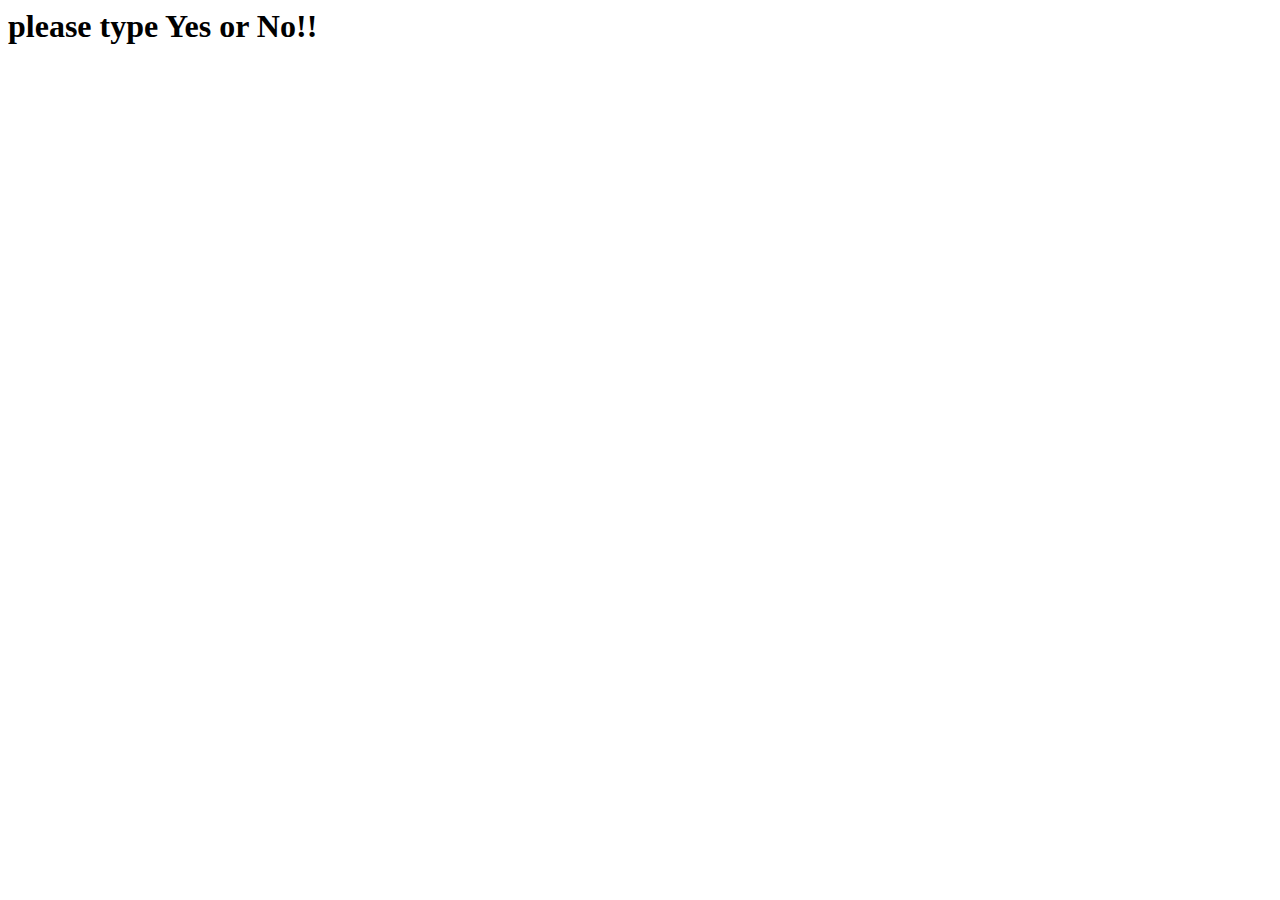
<file: index.html>
<html>

  <body>

    <h1 id="resultText"></h1>

    <script>

      

      let response = prompt("Mergem maine cu bicicletele pe la 17:30 ? Type Yes or No");

      let outputText = "";

      

      if (response=="Yes"){

        outputText = "Forta bulangiule";

      }else if(response=="No"){

        outputText = "sa te fut";

      }else{

        outputText = "please type Yes or No!!";

      }

      

      document.getElementById("resultText").innerHTML = outputText;

    </script>

  </body>

</html>
</file>
